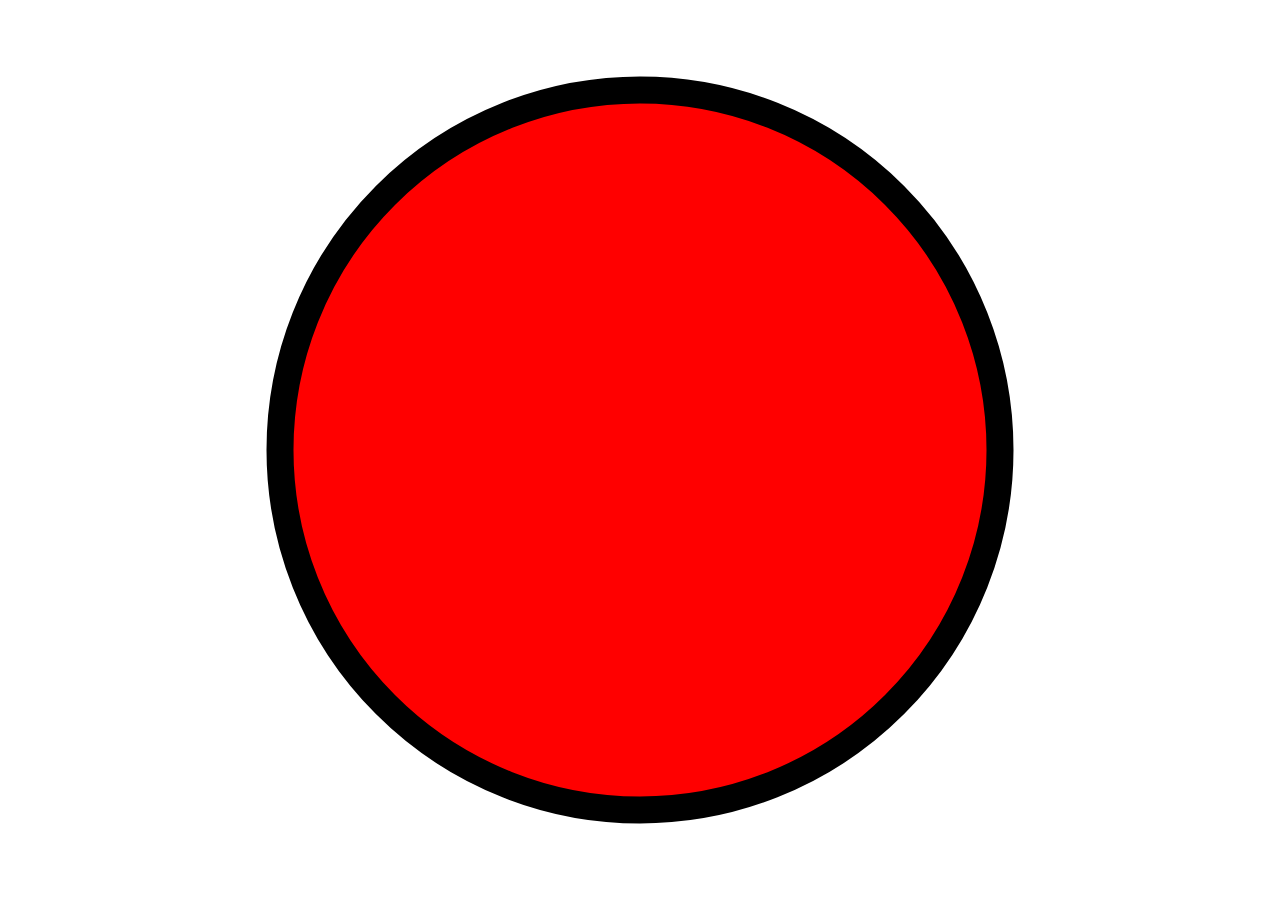
<file: coolsvg.html>
<!DOCTYPE html>
<html lang="en">

<head>
    <meta charset="UTF-8">
    <meta name="viewport" content="width=device-width, initial-scale=1.0">
    <title>Full Screen SVG</title>
    <style>
        html, body {
            margin: 0;
            padding: 0;
            width: 100%;
            height: 100%;
            overflow: hidden; /* Prevent scrollbars from appearing */
        }
        .svg-container {
            width: 100%;
            height: 100%;
        }
        svg {
            width: 100%;
            height: 100%;
        }
    </style>
</head>


<body>
    <div class="svg-container">
        <svg id="fullScreenSVG" xmlns="http://www.w3.org/2000/svg" viewBox="0 0 100 100" preserveAspectRatio="xMidYMid meet">
            <!-- Your SVG content here -->
            <circle cx="50" cy="50" r="40" stroke="black" stroke-width="3" fill="red" />
        </svg>
    </div>

    <script>
        const svgElement = document.getElementById('fullScreenSVG');
        svgElement.addEventListener('wheel', function(event) {
            event.preventDefault();

            const scale = event.deltaY > 0 ? 1.1 : 0.9;

            const viewBox = svgElement.viewBox.baseVal;
            viewBox.width *= scale;
            viewBox.height *= scale;
        });
    </script>
</body>
</html>
</file>
